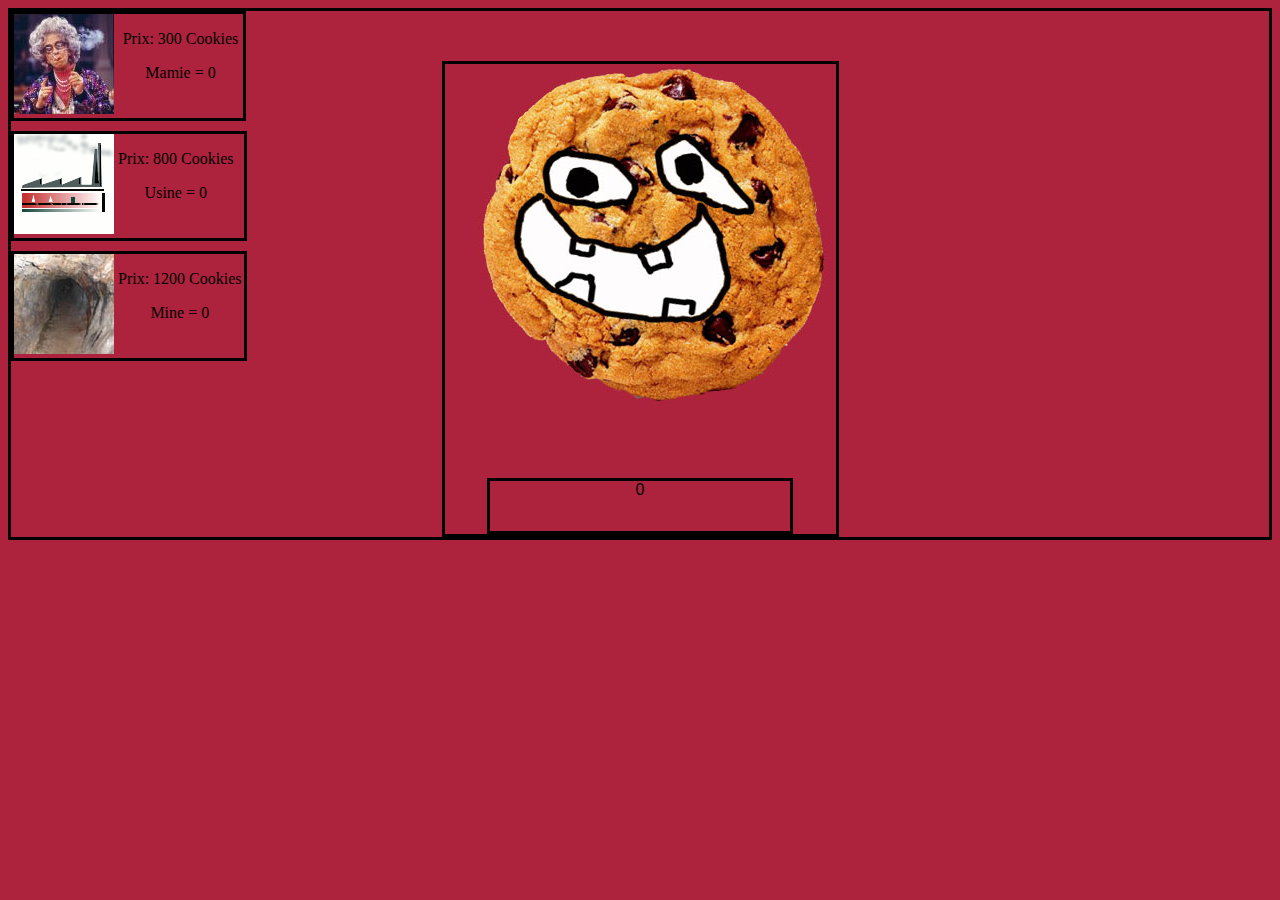
<file: cookie.clicker/index.html>
<!DOCTYPE html>

<html lang="fr">
	<head>
		<title>Accueil</title>
		<meta charset="utf-8">
		<link rel="stylesheet" type="text/css" href="style.css">
		<script type="text/javascript" src="text.js"></script>
		<link rel="icon" type="image/png" href="icon.png" />
	</head>
	<body onload="auto()">
		<div id="ma">
			<img onclick="mamclick()" src="grandmere.jpg" style="cursor:pointer">
		<div id="mi">
			<p>Prix: 300 Cookies</p>
			<p id="mamie">Mamie = 0</p>
		</div>
		</div>
		<div id="us">
			<img  onclick="usineclick()" src="usine.gif" style="cursor:pointer">
		<div id="usi">
			<p>Prix: 800 Cookies</p>
			<p id="usine">Usine = 0</p>
		</div>
		</div>
			<div id="min">
			<img onclick="mineclick()" src="mine.jpg" style="cursor:pointer">
		<div id="mines">
			<p>Prix: 1200 Cookies</p>
			<p id="mine">Mine = 0</p>
		</div>
		</div>
		<center>
		<div id="global_content">
			<img onclick="cooclick()" src="cook.jpg" alt="click" style="cursor:pointer" id="cookie">
		<div id="number">0</div>
		</div>
		</center>
		<script type="text/javascript" src="text.js"></script>
	</body>
</html>
</file>
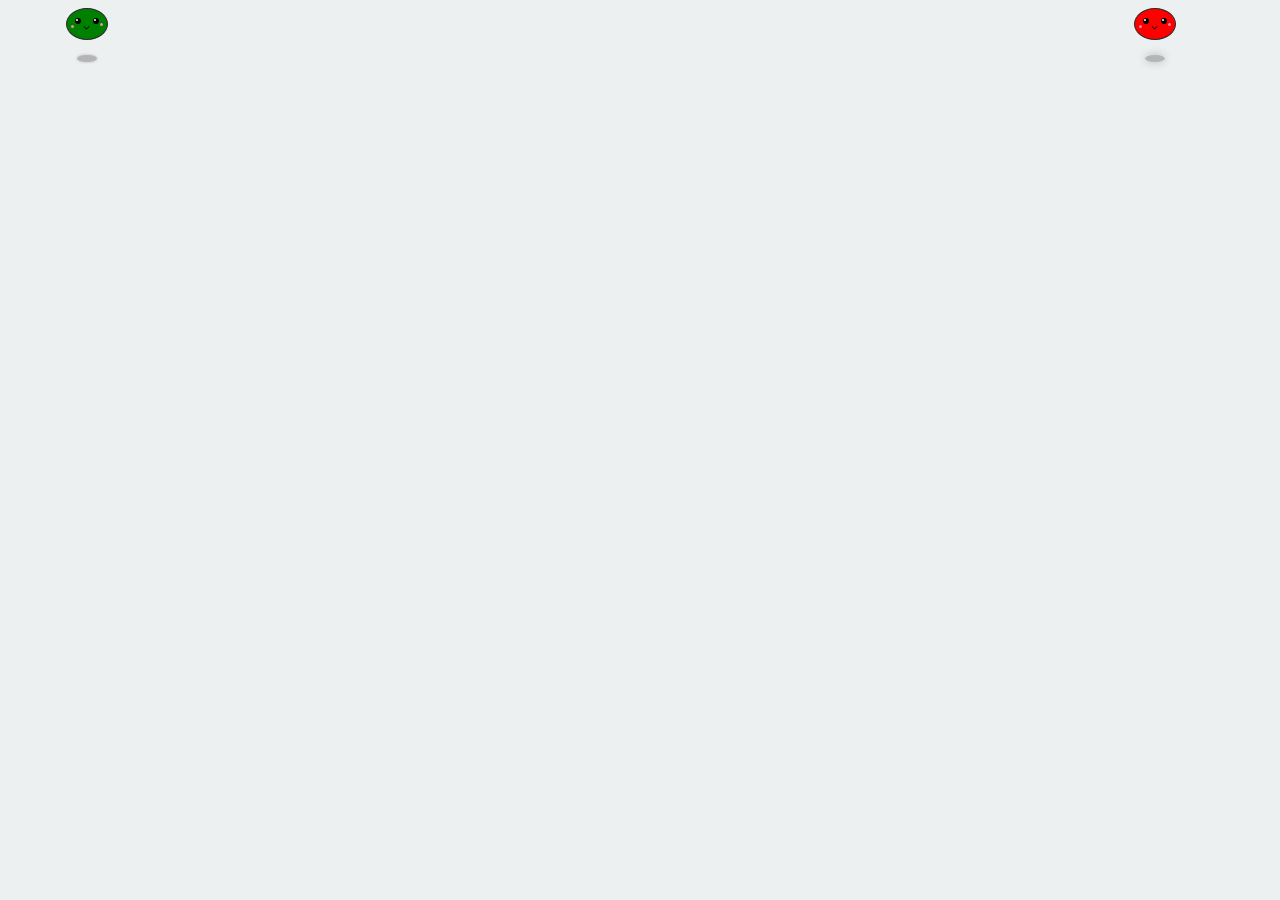
<file: div.verte.rouge/index.html>
<!DOCTYPE html>
<html>
<head>
<meta charset="utf-8">
		<link rel="stylesheet" type="text/css" href="style.css"> 
	<title></title>
</head>
<body>

<div id="wrapper">
<div id="round">
  <div id="left-eye"></div>
  <div id="right-eye"></div>
  <div class="blush" id="blush1"></div>
  <div id="mouth"></div>
  <div class="blush" id="blush2"></div>
</div>
<div id="shadow"></div>
</div>
<div id="wrapper1">
<div id="round1">
  <div id="left-eye"></div>
  <div id="right-eye"></div>
  <div class="blush" id="blush1"></div>
  <div id="mouth"></div>
  <div class="blush" id="blush2"></div>
</div>
<div id="shadow1"></div>
</div>
<script src="texte.js"></script>
</body>
</html>
</file>
<file: cookie.clicker/style.css>
body
{
	background-color: #ad233d;
	border: 3px solid black;


}

#global_content
{
	display: inline-block;
	border: 3px solid black;
	margin-top: -300px;
}

#number
{
	margin-top: 50px;
	border: 3px solid black;
	height: 50px;
	width: 300px;
	font-family: sans-serif;
}

#ma
{
	position: absolute;
	border: 3px solid black;

}

#mi
{
	display: inline-block;
	vertical-align: top;
	text-align: center;
	width: 125px;
}

#us
{
	border: 3px solid black;
	width: 230px;
	margin-top: 120px;
}

#usi
{
	display: inline-block;
	vertical-align: top;
	text-align: center;
}

#min
{
	border: 3px solid black;
	width: 230px;
	margin-top: 10px;
}

#mines
{
	display: inline-block;
	vertical-align: top;
	text-align: center;
}
</file>
<file: div.verte.rouge/style.css>
body{
  background-color: #ecf0f1;
}

#wrapper{
  position: absolute;
  left: 0;
}
#wrapper1
{
  position: absolute;
 left: 0px;
}

#round{
  border: 1px solid #2b2b2b;
  background: green;
  width: 40px;
  height: 30px;
  border-radius: 50%;
 -webkit-animation: float 0.2s infinite;
  animation-timing-function: ease-in-out;
}
#round1{
  border: 1px solid #2b2b2b;
  background: red;
  width: 40px;
  height: 30px;
  border-radius: 50%;
  -webkit-animation: float 1.5s infinite;
  animation-timing-function: ease-in-out;
}
#shadow{
  background: #B5B5B5;
  width: 20px;
  height: 7px;
  border-radius: 50%;
  margin-left: 11px;
  margin-top: 15px;
  -webkit-animation: shadow 1.5s infinite;
  animation-timing-function: ease-in-out;
  box-shadow:0px 0px 3px 0px #B5B5B5;
}
#shadow1{
  background: #B5B5B5;
  width: 20px;
  height: 7px;
  border-radius: 50%;
  margin-left: 11px;
  margin-top: 15px;
  -webkit-animation: shadow 1.5s infinite;
  animation-timing-function: ease-in-out;
  box-shadow:0px 0px 9px 0px #B5B5B5;
}

#left-eye, #right-eye{
  background: black;
  width: 6px;
  height: 6px;
  border-radius: 50%;
  margin-top: 9px;
}

#left-eye{
  float: left;
  margin-left: 8px;
}

#right-eye{
  float: right;
  margin-right: 8px;
}

#left-eye::before, #right-eye::before{
  content:"";
  background: white;
  width: 2px;
  height: 2px;
  border-radius: 50%;
  display: block;
  margin-top: 1px;
  margin-left: 1px;
}

#mouth{
  width: 4px;
  height: 4px;
  border-right: 1px solid black;
  border-bottom: 1px solid black;
  border-radius: 2px;
  margin-top: 15px;
  margin-left: 17px;
  transform: rotate(45deg);
}

.blush{
  width: 3px;
  height:3px;
  border-radius: 50%;
  background: #f288af;
}

#blush1{
  float: left;
  margin-left: -10px;
  margin-top: 16px;
}

#blush2{
  float: right;
  margin-top: -6px;
  margin-right: 4px;
}

@-webkit-keyframes float{
  0%, 100%{transform: translate(0px, 0px)}
  50%{transform: translate(0px, 10px)}
}

@-webkit-keyframes shadow{
  0%, 100%{transform: scale(1);}
  50%{transform: scale(1.3);
      background: darken(#B5B5B5, 5%);}
}
</file>
